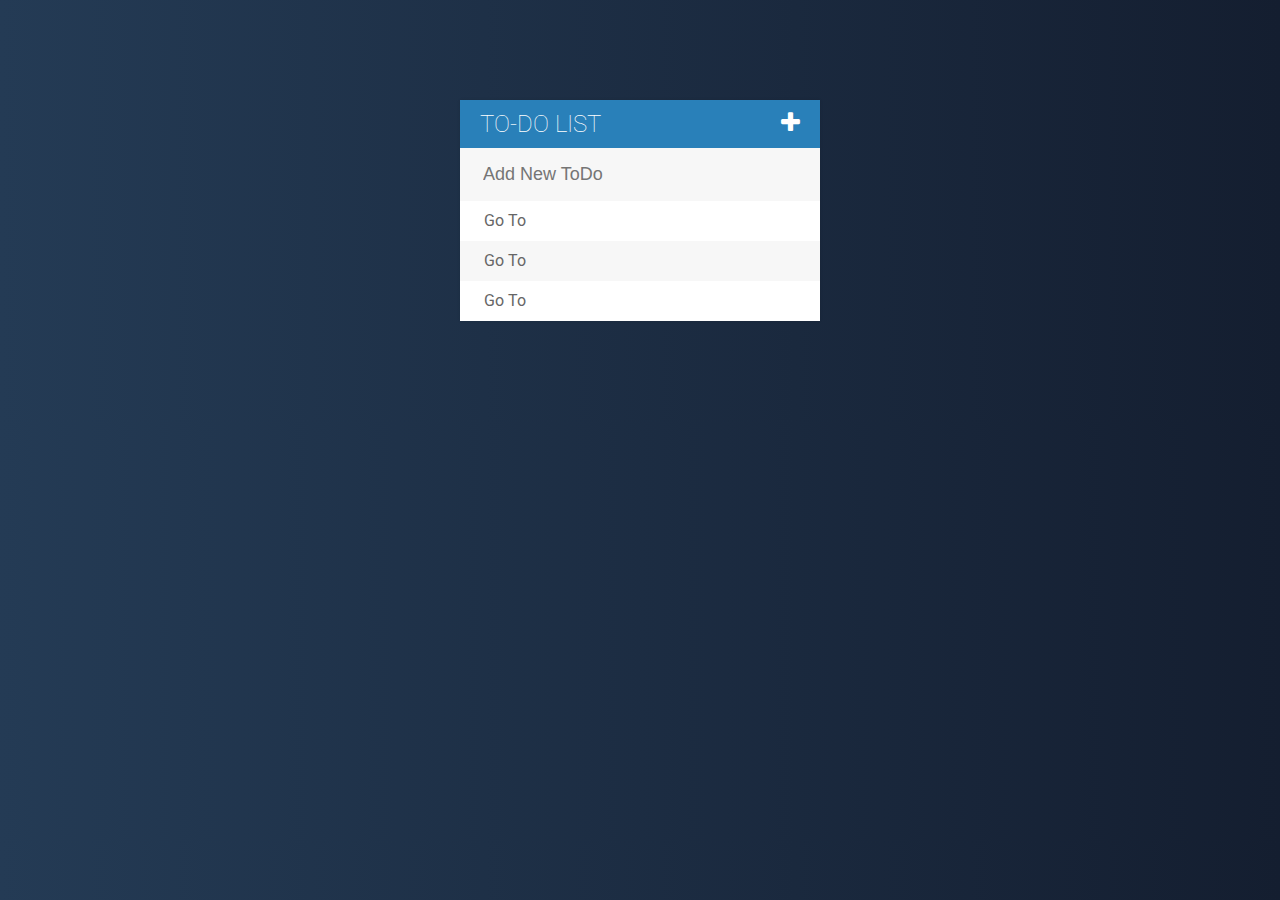
<file: ToDoListProject/index.html>
<!DOCTYPE html>
<html>
<head>
	<title>ToDo List</title>
    <link rel="stylesheet" type="text/css" href="assets/css/todos.css">
    <link href="https://fonts.googleapis.com/css?family=Roboto:400,500,700" rel="stylesheet">
    <link rel="stylesheet" type="text/css" href="https://stackpath.bootstrapcdn.com/font-awesome/4.7.0/css/font-awesome.min.css">
    <script type="text/javascript" src="assets/js/lib/jquery-3.3.1.min.js"></script>
</head>
<body>
    <div id="container">
        <h1>To-Do List <i class="fa fa-plus"></i></h1>
        <input type="text" placeholder="Add New ToDo">
        
        <ul>
            <li><span><i class="fa fa-trash"></i></span> Go To</li>
            <li><span><i class="fa fa-trash"></i></span> Go To</li>
            <li><span><i class="fa fa-trash"></i></span> Go To</li>
        </ul>
    </div>
    
    <script type="text/javascript" src="assets/js/todos.js"></script>
</body>
</html>
</file>
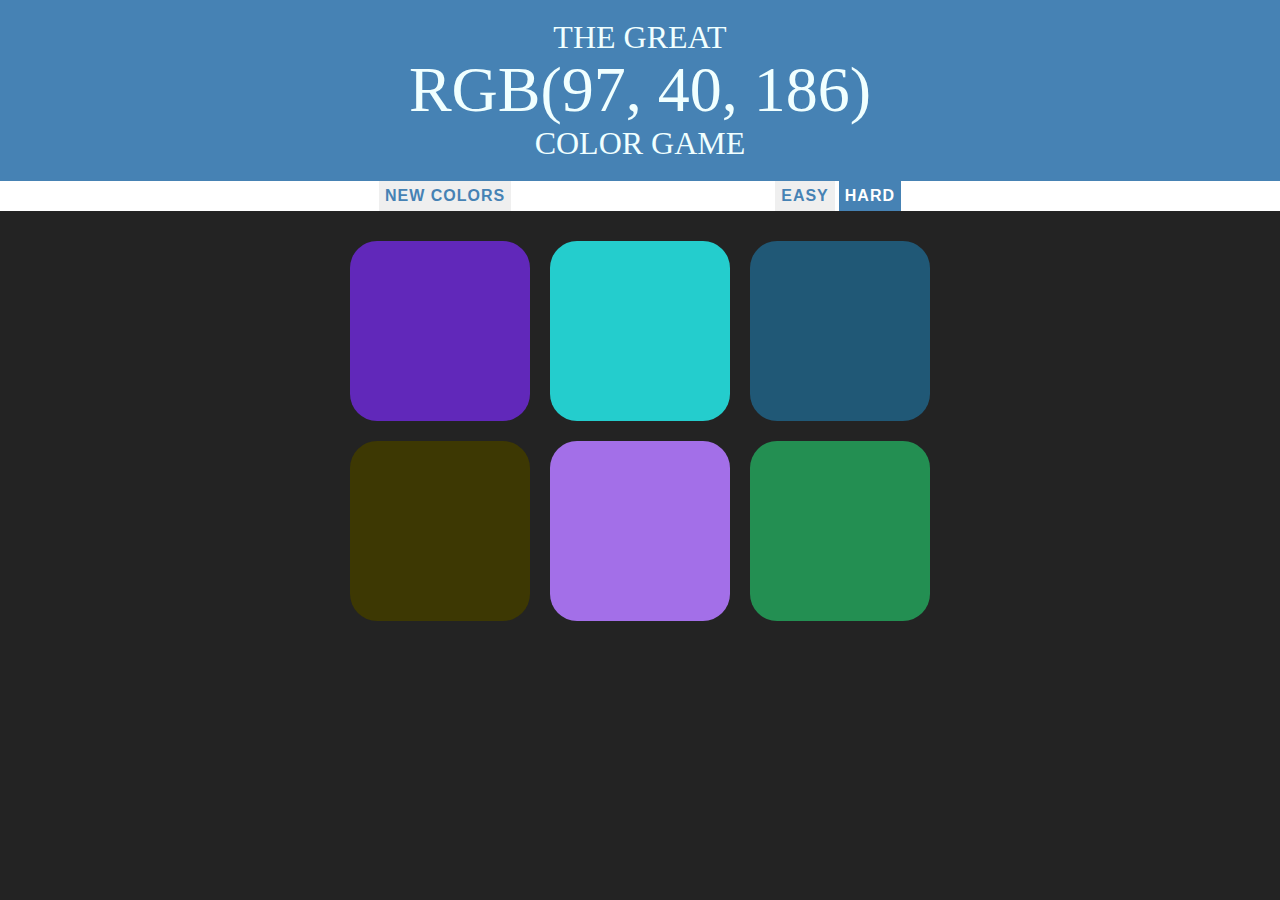
<file: Color Game/colorGame.html>
<!DOCTYPE html>

<html>
    <head>
        <title>Color Game</title>
        <link rel="stylesheet" type="text/css" href="colorGame.css">
    </head>
    <body>
        <h1>The Great
            <br>
            <span id="colorDisplay">RGB</span>
            <br>
            Color Game
        </h1>
        
        <div id="stripe">
            <button id="reset">NEW COLORS</button>
            <span id="message"></span>
            <button class="mode">Easy</button>
            <button class="mode selected">Hard</button>
        </div>
        
        <div id="container">
            <div class="square"></div>
            <div class="square"></div>
            <div class="square"></div>
            <div class="square"></div>
            <div class="square"></div>
            <div class="square"></div>
        </div>
        
        <script type="text/javascript" src="colorGame.js"></script>
    </body>
</html>
</file>
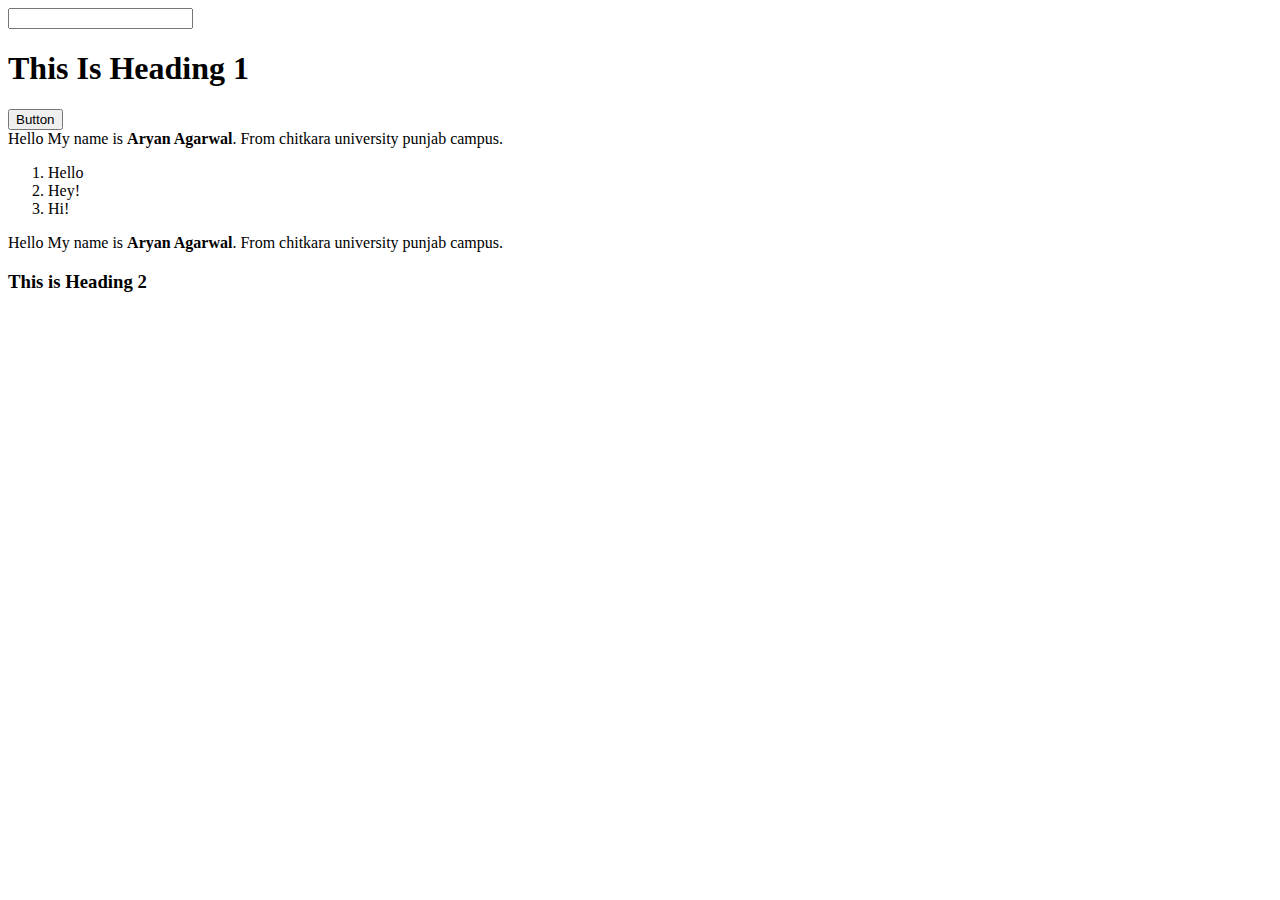
<file: Example/first.html>
<html>
    <head>
        <title>Example Document</title>
        <style>
            .heading {
                color: aqua;
                border: solid black 10px;
                font-size: 100px;
            }
            .colorToggle {
                background: pink;
                font-size: 100px;
            }
        </style>
        <script src="https://ajax.googleapis.com/ajax/libs/jquery/3.3.1/jquery.min.js"></script>
    </head>
    <body>
        <input type="text" name="Text Box">
        <h1>This Is Heading 1</h1>
        <div id = "div1"></div>
        <button>Button</button>
        <div>
            Hello My name is <strong>Aryan Agarwal</strong>. From chitkara university punjab campus. 
        
        <ol>
            <li>Hello</li>
            <li>Hey!</li>
            <li>Hi!</li>
        </ol>
        
        Hello My name is <strong>Aryan Agarwal</strong>. From chitkara university punjab campus.
        
        </div>
        
        <h3>This is Heading 2</h3>
        
        <script src ="script.js"></script>
    </body>
</html>
</file>
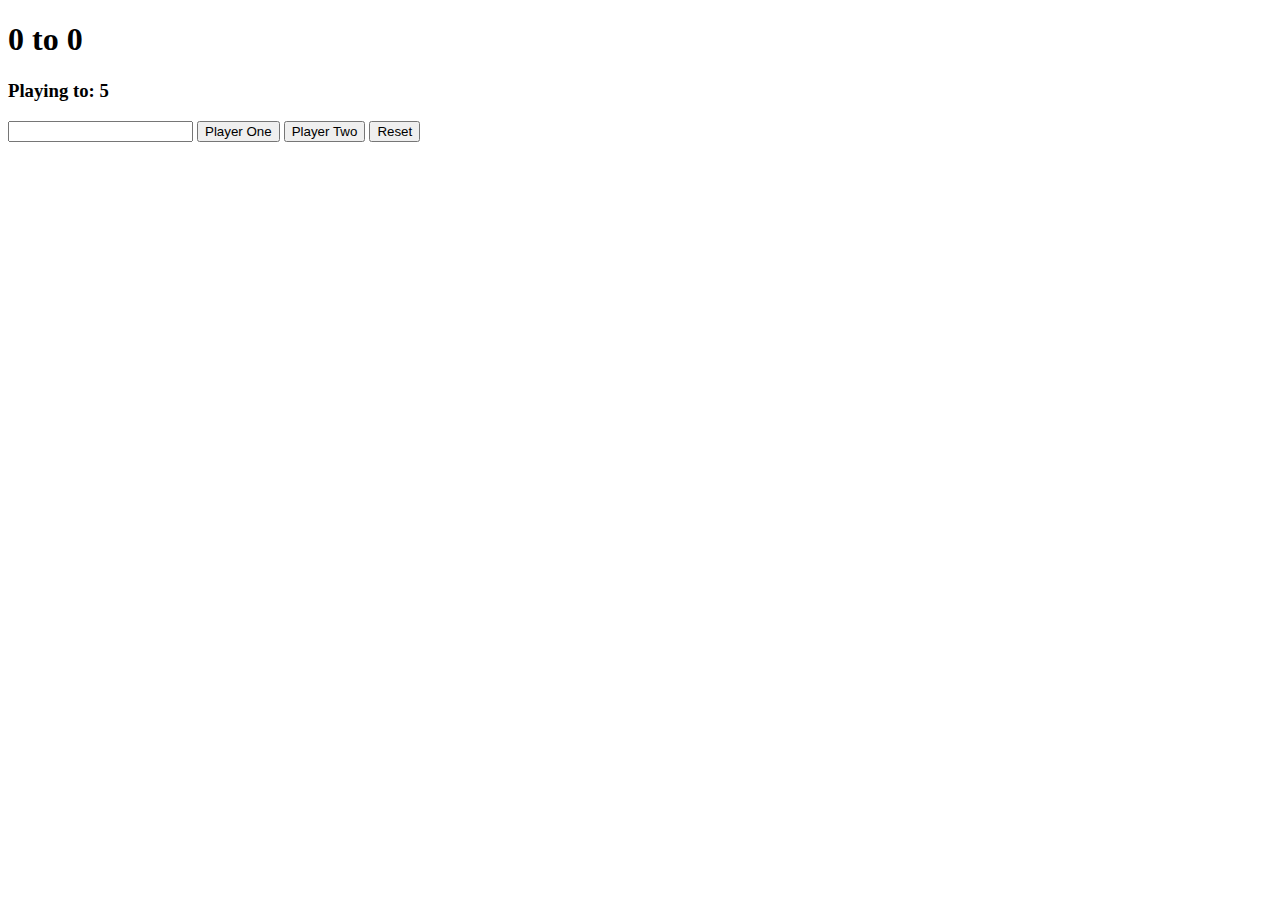
<file: Score Keeper/first.html>
<!DOCTYPE html>
<html>
<head>
	<title>Score Keeper</title>
</head>
<body>
    <h1><span id="ps1">0</span> to <span id="ps2">0</span></h1>
    <h3>Playing to: <span id="endAt">5</span></h3>
    <div>
        <input type="number">
        <button id="button1">Player One</button>
        <button id="button2">Player Two</button>
        <button id="reset">Reset</button>
    </div>
    
    <script type="text/javascript" src="script.js"></script>
</body>
</html>
</file>
<file: ToDoListProject/assets/css/todos.css>
body {
    font-family: roboto;
    background: #141E30;  /* fallback for old browsers */
    background: -webkit-linear-gradient(to right, #243B55, #141E30);  /* Chrome 10-25, Safari 5.1-6 */
    background: linear-gradient(to right, #243B55, #141E30); /* W3C, IE 10+/ Edge, Firefox 16+, Chrome 26+, Opera 12+, Safari 7+ */

}

h1 {
    background: #2980b9;
    color: white;
    margin: 0;
    padding: 10px 20px;
    text-transform: uppercase;
    font-size: 24px;
    font-weight: 100;
}

.fa-plus {
    float: right;
}

ul {
    list-style: none;
    margin: 0;
    padding: 0;
}

li {
    background: #fff;
    height: 40px;
    line-height: 40px;
    color: #666;
}

li:nth-child(2n) {
    background: #f7f7f7;
}

span {
    background: #e74c3c;
    height: 40px;
    margin-right: 20px;
    text-align: center;
    color: white;
    width: 0;
    display: inline-block;
    transition: 0.2s linear;
    opacity: 0;
}

li:hover span {
    width: 40px;
    opacity: 1.0;
}

input {
    font-size: 18px;
    color: #2980b9;
    background-color: #f7f7f7;
    width: 100%;
    padding: 13px 13px 13px 20px;
    box-sizing: border-box;
    border: 3px solid rgba(0, 0, 0, 0);
}

input:focus {
    background: #fff;
    border: 3px solid #2980b9;
    outline: none;
}

.completed {
        color : gray;
        text-decoration : line-through;
    }
#container {
    width: 360px;
    margin: 100px auto;
    background: #f7f7f7;
    box-shadow: 0 0 3px rgba(0, 0, 0, 0.1);
}
</file>
<file: Color Game/colorGame.css>
body {
    background-color: #232323;
    margin: 0;
    font-family: "Montserrat", "Avenir";
}

.square {
    width: 30%;
    background-color: purple;
    padding-bottom: 30%;
    float: left;
    margin: 1.66%;
    border-radius: 15%;
    transition: background 0.6s;
    -webkit-transition: background 0.6s;
    -moz-transition: background 0.6s;
}

#container {
    margin: 20px auto;
    max-width: 600px;
}

h1 {
    text-align: center;
    line-height: 1.1;
    font-weight: normal;
    background-color: steelblue;
    text-transform: uppercase;
    color: azure;
    margin: 0;
    padding: 20px 0;
}

#colorDisplay {
    font-size: 200%;
}

#message {
    display: inline-block;
    width: 20%;
}

#stripe {
    background: white;
    height: 30px;
    text-align: center;
    color: black;
}

.selected {
    color: white;
    background-color: steelblue;
}

button {
    border: none;
    background-color: none;
    height: 100%;
    font-weight: 700;
    letter-spacing: 1px;
    text-transform: uppercase;
    font-size: inherit;
    color: steelblue;
    transition: all 0.3s;
    -webkit-transition: all 0.3s;
    -moz-transition: all 0.3s;
    outline: none;
}

button:hover {
    color: white;
    background-color: steelblue;
}
</file>
